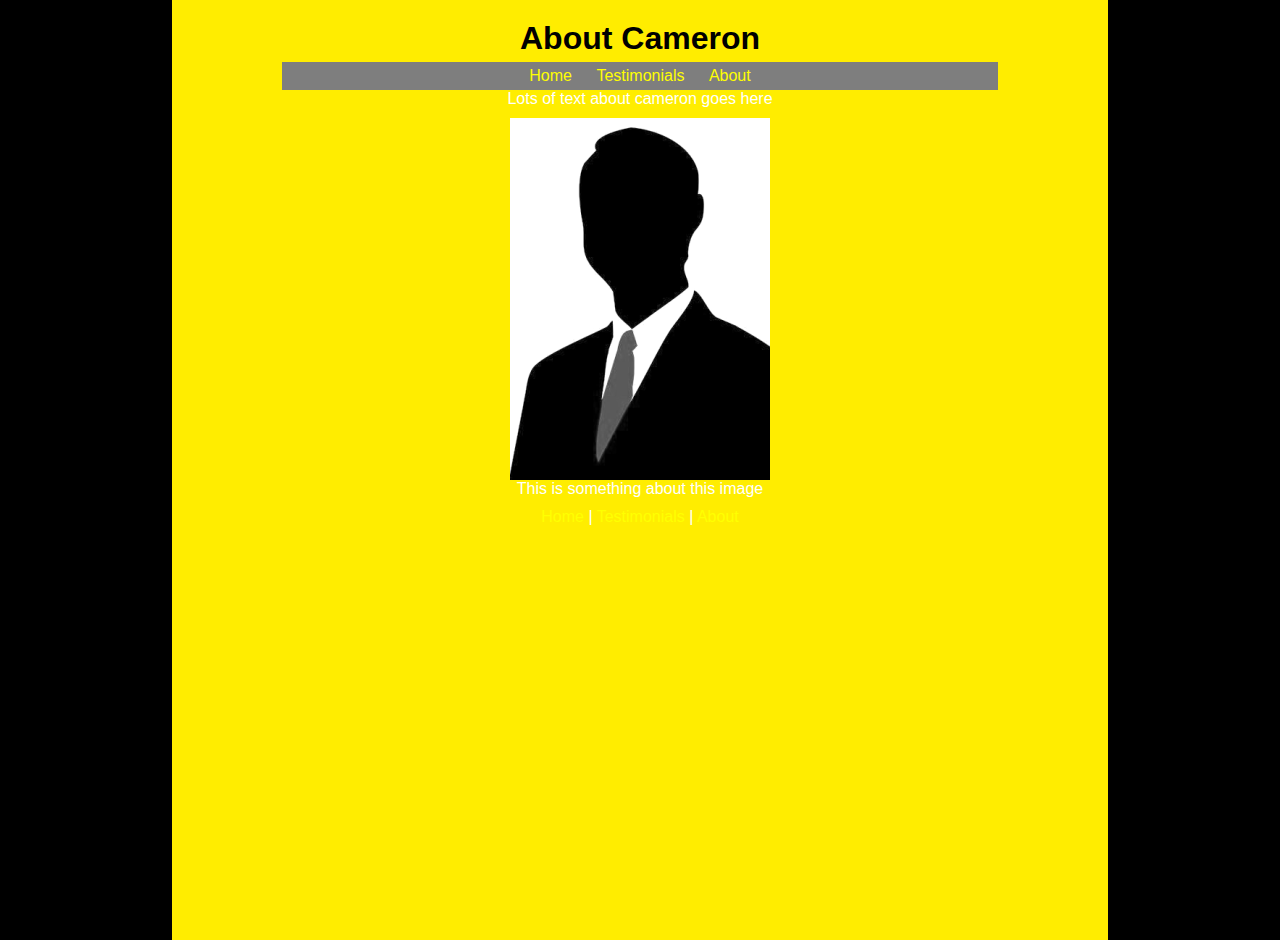
<file: about.html>
<!DOCTYPE html PUBLIC "-//W3C//DTD XHTML 1.0 Transitional//EN" "http://www.w3.org/TR/xhtml1/DTD/xhtml1-transitional.dtd">
<html xmlns="http://www.w3.org/1999/xhtml">
<head>
<meta http-equiv="Content-Type" content="text/html; charset=utf-8" />
<title>Home Page</title>

	<link type="text/css" rel="stylesheet" media="screen" href="style.css" />
    
</head>

<body>
	<div class="wrap">
    	<div class="header">
        	<h1>About Cameron</h1>
        </div>
        
        <!----------------------Navigation----------------------------->
        
        <div class="nav-bar">
        	<ul>
            	<li><a href="index.html">Home<a></li>
                <li><a href="testimonials.html">Testimonials<a></li>
                <li><a href="about.html">About</a></li>
            </ul>
        </div>
        
        <!-----------------------Main Content Goes Here------------------>
        
        <div class="main-content">
        	<div class="center-content">
            	<p>Lots of text about cameron goes here</p>
                <div class="about-image">
                	<img src="img/profile.png">
                    <p>This is something about this image</p>
                </div>
            </div>
        </div>
        
        <!----------------------Footer---------------------------------------->
        
        <div class="footer">
        	<p>
            	<a href="index.html">Home</a> | 
                <a href="testimonials.html">Testimonials</a> | 
                <a href="about.html">About</a>
            </p>
        </div>
    </div>
</body>
</html>
</file>
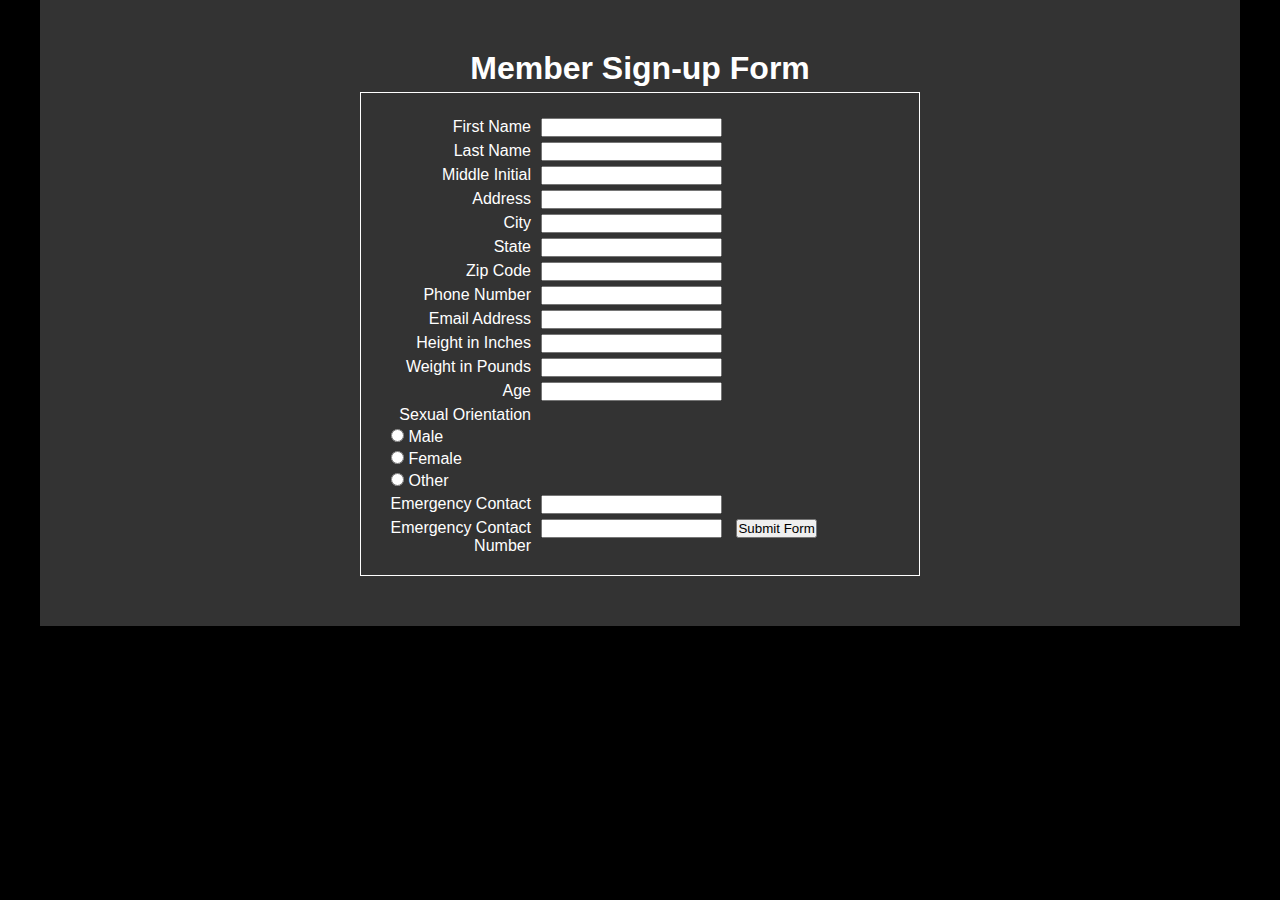
<file: cam-online-form-1.html>
<!DOCTYPE HTML>
<html>
<head>
<meta http-equiv="Content-Type" content="text/html; charset=utf-8">
<title>Untitled Document</title>
<link type="text/css" rel="stylesheet" media="screen" href="forms.css" />
</head>

<body>
<div class="main">
	<h1>Member Sign-up Form</h1>
	<form>
        <fieldset>
            <label for="fname">First Name</label>
            <input type="text" name="" size="" tabindex="" />
            <br />
            <label for="lname">Last Name</label>
            <input type="text" name="" size="" tabindex="" />
            <br />
            <label for="initial">Middle Initial</label>
            <input type="text" name="initial" size="" tabindex="" />
            <br />
            <label for="address">Address</label>
            <input type="text" name="address" size="" tabindex="" />
            <br />
            <label for="city">City</label>
            <input type="text" name="city" size="" tabindex="" />
            <br />
            <label for="state">State</label>
            <input type="text" name="state" size="" tabindex="" />
            <br />
            <label for="zipcode">Zip Code</label>
            <input type="text" name="zipcode" size="" tabindex="" />
            <br />
            <label for="phone">Phone Number</label>
            <input type="phone" name="phone" size="" tabindex="" />
            <br />
            <label for="email">Email Address</label>
            <input type="email" name="email" size="" tabindex="" />
            <br />
            <label for="height">Height in Inches</label>
            <input type="text" name="height" size="" tabindex="" />
            <br />
            <label for="weight">Weight in Pounds</label>
            <input type="text" name="weight" size="" tabindex="" />
            <br />
            <label for="age">Age</label>
            <input type="text" name="age" size="" tabindex="" />
            <br />
            <label for="sex">Sexual Orientation</label><br />
            <input type="radio" name="sex" value="male" tabindex="" /> Male<br />
            <input type="radio" name="sex" value="female" tabindex="" /> Female<br />
            <input type="radio" name="sex" value="other" tabindex="" /> Other
            <br />
            <label for="e-contact">Emergency Contact</label>
            <input type="text" name="e-contact" size="" tabindex="" />
            <br />
            <label for="e-contact-number">Emergency Contact Number</label>
            <input type="phone" name="e-contact-number" size="" tabindex="" />
            
            <input type="submit" name="submit" value="Submit Form" />
        </fieldset>
    </form>
</div>
</body>
</html>
</file>
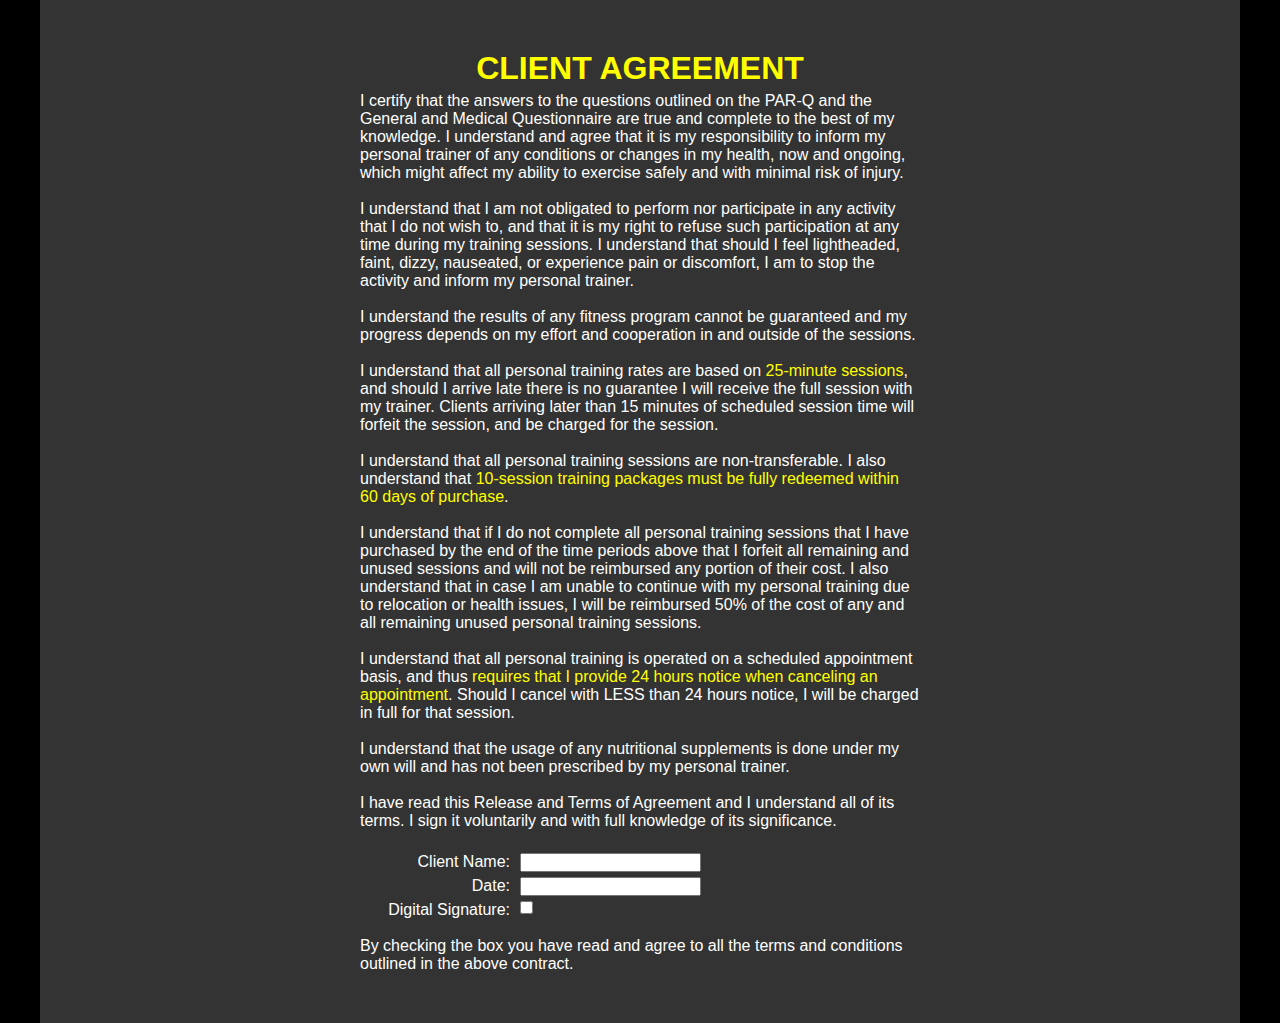
<file: client-agreement.html>
<!DOCTYPE HTML>
<html>
<head>
<meta http-equiv="Content-Type" content="text/html; charset=utf-8">
<title>User Agreement</title>
<link type="text/css" rel="stylesheet" media="screen" href="forms.css" />
</head>

<body>
    <div class="main">
        <form>
        <h1>CLIENT AGREEMENT</h1>
            <p>I certify that the answers to the questions outlined on the PAR-Q and the General and Medical Questionnaire are true and complete to the best of my knowledge. I understand and agree that it is my responsibility to inform my personal trainer of any conditions or changes in my health, now and ongoing, which might affect my ability to exercise safely and with minimal risk of injury.</p>
            	<br />
            <p>I understand that I am not obligated to perform nor participate in any activity that I do not wish to, and that it is my right to refuse such participation at any time during my training sessions. I understand that should I feel lightheaded, faint, dizzy, nauseated, or experience pain or discomfort, I am to stop the activity and inform my personal trainer.</p>
            	<br />
            <p>I understand the results of any fitness program cannot be guaranteed and my progress depends on my effort and cooperation in and outside of the sessions.</p>
            	<br />
            <p>I understand that all personal training rates are based on <span>25-minute sessions</span>, and should I arrive late there is no guarantee I will receive the full session with my trainer. Clients arriving later than 15 minutes of scheduled session time will forfeit the session, and be charged for the session.</p>
            	<br />
            <p>I understand that all personal training sessions are non-transferable. I also understand that <span>10-session training packages must be fully redeemed within 60 days of purchase</span>.</p>
            	<br />
            <p>I understand that if I do not complete all personal training sessions that I have purchased by the end of the time periods above that I forfeit all remaining and unused sessions and will not be reimbursed any portion of their cost. I also understand that in case I am unable to continue with my personal training due to relocation or health issues, I will be reimbursed 50% of the cost of any and all remaining unused personal training sessions.</p>
            	<br />
            <p>I understand that all personal training is operated on a scheduled appointment basis, and thus <span>requires that I provide 24 hours notice when canceling an appointment</span>. Should I cancel with LESS than 24 hours notice, I will be charged in full for that session.</p>
            	<br />
            <p>I understand that the usage of any nutritional supplements is done under my own will and has not been prescribed by my personal trainer.</p>
            	<br />
            <p>I have read this Release and Terms of Agreement and I understand all of its terms. I sign it voluntarily and with full knowledge of its significance.</p>
            	<br />
                <label for="name">Client Name: </label>
                <input type="text" name="name" />
                	<br />
                <label for="date">Date: </label>
                <input type="text" name="date" />
                	<br />
                <label for="signature">Digital Signature: </label>
                <input type="checkbox" name="signature" />
                <br />
                <br />
            <p>By checking the box you have read and agree to all the terms and conditions outlined in the above contract.</p>
        </form>
    </div>
</body>
</html>
</file>
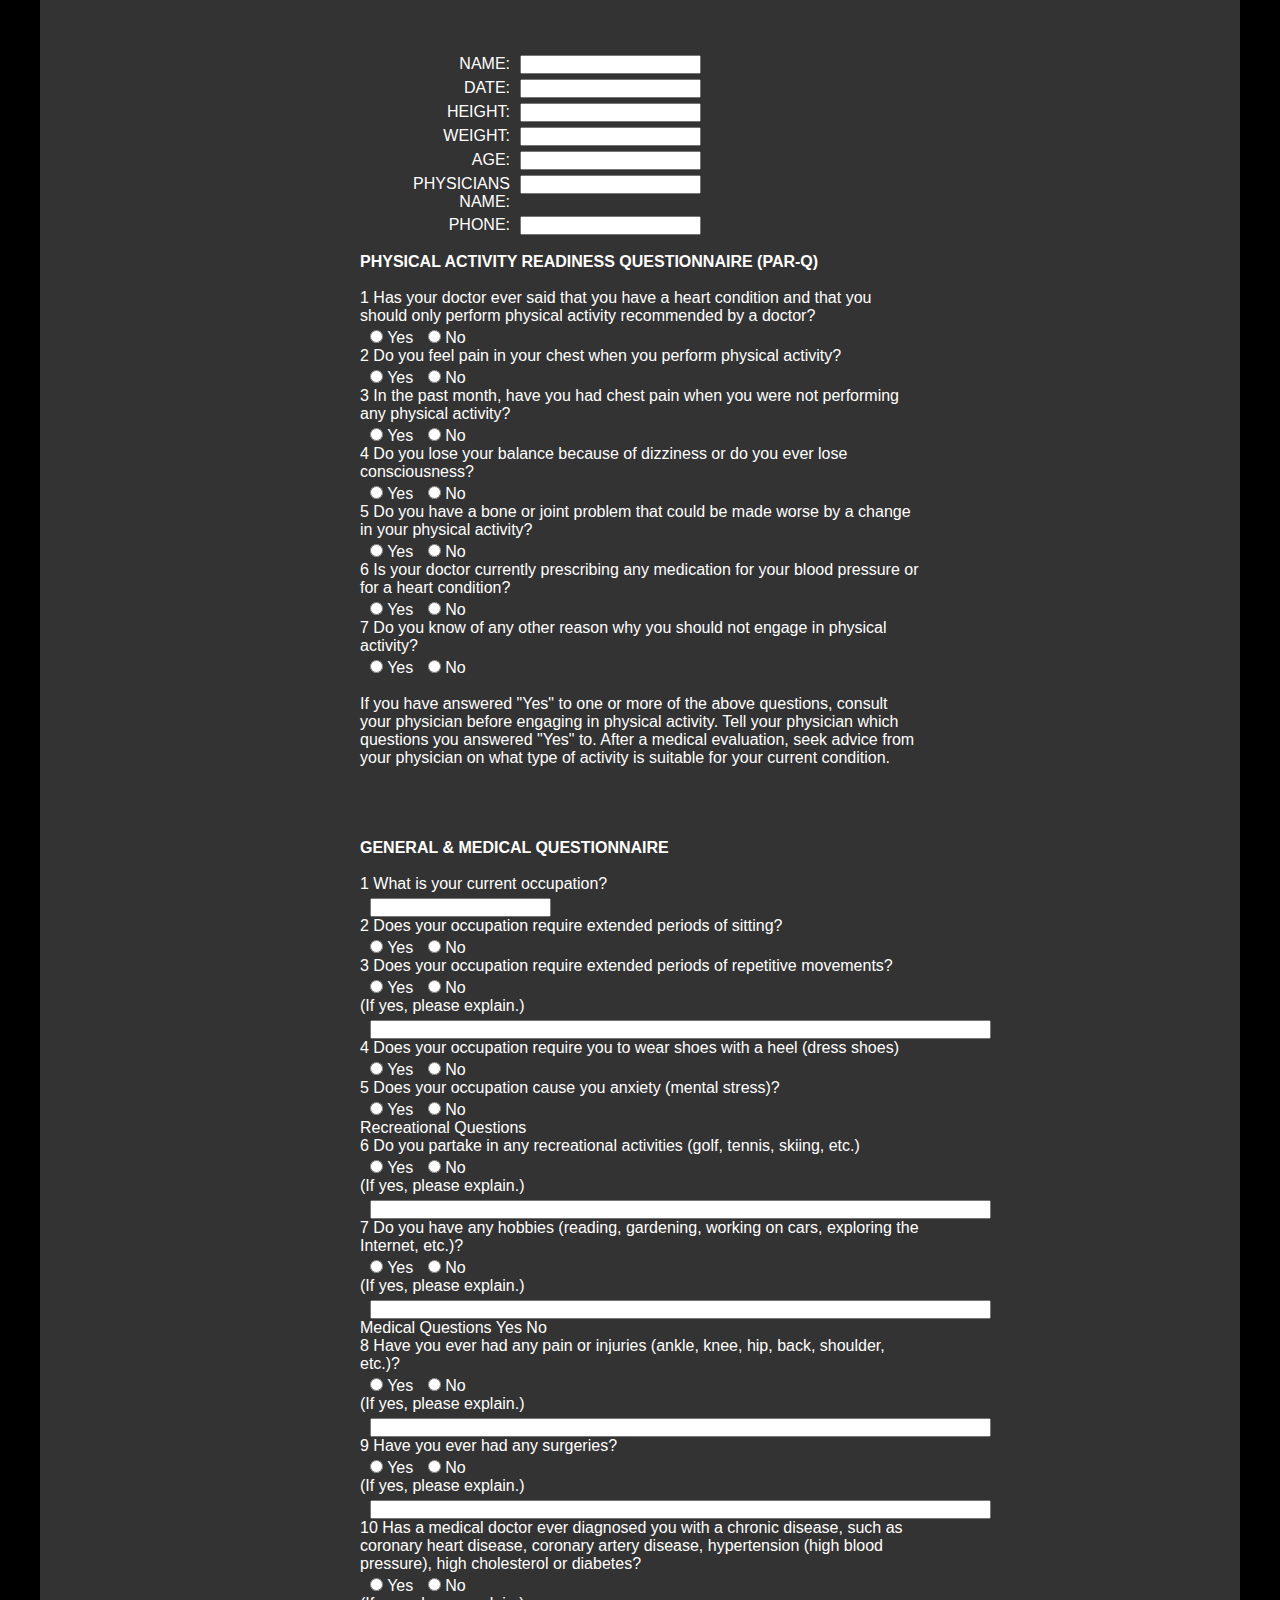
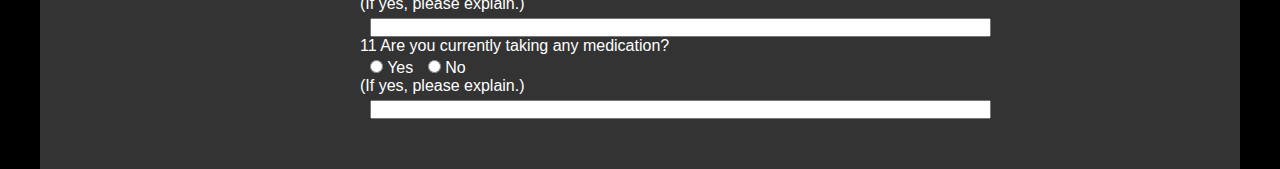
<file: nasm-form.html>
<!DOCTYPE html PUBLIC "-//W3C//DTD XHTML 1.0 Transitional//EN" "http://www.w3.org/TR/xhtml1/DTD/xhtml1-transitional.dtd">
<html xmlns="http://www.w3.org/1999/xhtml">
<head>
<meta http-equiv="Content-Type" content="text/html; charset=utf-8" />
<title>Physical Activity Readiness Questionnaire(PAR-Q)</title>
<link type="text/css" rel="stylesheet" media="screen" href="forms.css" />
</head>

<body>
    <div class="main">
        <form>
            <label for="name">NAME: </label>
            <input type="text" name="name" />
            	<br />
            <label for="date">DATE: </label>
            <input type="text" name="date" />
            	<br />
            <label for="height">HEIGHT: </label>
            <input type="text" name="height" />
            	<br />
            <label for="weight">WEIGHT: </label>
            <input type="text" name="weight" />
            	<br />
            <label for="age">AGE: </label>
            <input type="text" name="age" />
            	<br />
            <label for="phys-name">PHYSICIANS NAME: </label>
            <input type="text" name="phys-name" />
            	<br />
            <label for="phone">PHONE: </label>
            <input type="text" name="phone" />
            	<br />
        		<br />
        <h4>PHYSICAL ACTIVITY READINESS QUESTIONNAIRE (PAR-Q)</h4>
        	<br />
        
        <p>1 Has your doctor ever said that you have a heart condition and that you should
        only perform physical activity recommended by a doctor?</p>
        	<input type="radio" name="yes" /> Yes
            <input type="radio" name="no" /> No
            	<br />
        <p>2 Do you feel pain in your chest when you perform physical activity?</p>
        	<input type="radio" name="yes" /> Yes
            <input type="radio" name="no" /> No
            	<br />
        <p>3 In the past month, have you had chest pain when you were not performing any
        physical activity?</p>
        	<input type="radio" name="yes" /> Yes
            <input type="radio" name="no" /> No
            	<br />
        <p>4 Do you lose your balance because of dizziness or do you ever lose
        consciousness?</p>
        	<input type="radio" name="yes" /> Yes
            <input type="radio" name="no" /> No
            	<br />
        <p>5 Do you have a bone or joint problem that could be made worse by a change in
        your physical activity?</p>
        	<input type="radio" name="yes" /> Yes
            <input type="radio" name="no" /> No
            	<br />
        <p>6 Is your doctor currently prescribing any medication for your blood pressure or
        for a heart condition?</p>
        	<input type="radio" name="yes" /> Yes
            <input type="radio" name="no" /> No
            	<br />
        <p>7 Do you know of any other reason why you should not engage in physical
        activity?</p>
        	<input type="radio" name="yes" /> Yes
            <input type="radio" name="no" /> No
            	<br />
        	<br />
        <p>If you have answered "Yes" to one or more of the above questions, consult your physician before
        engaging in physical activity. Tell your physician which questions you answered "Yes" to. After a
        medical evaluation, seek advice from your physician on what type of activity is suitable for your
        current condition.</p>
        	<br />
            	<br />
                	<br />
                    	<br />
        <h4>GENERAL & MEDICAL QUESTIONNAIRE</h4>
        	<br />
      
        <p>1 What is your current occupation?</p>
        	<input type="text" name="occupation" />
        <p>2 Does your occupation require extended periods of sitting?</p>
        	<input type="radio" name="yes" /> Yes
            <input type="radio" name="no" /> No
            	<br />
        <p>3 Does your occupation require extended periods of repetitive movements?</p>
        	<input type="radio" name="yes" /> Yes
            <input type="radio" name="no" /> No
            	<br />
        <p>(If yes, please explain.)</p>
        	<input type="text" name="yes-explain" size="75" />
        		<br />
        <p>4 Does your occupation require you to wear shoes with a heel (dress shoes)</p>
        	<input type="radio" name="yes" /> Yes
            <input type="radio" name="no" /> No
            	<br />
        <p>5 Does your occupation cause you anxiety (mental stress)?</p>
        	<input type="radio" name="yes" /> Yes
            <input type="radio" name="no" /> No
            	<br />
        
        Recreational Questions
        
        <p>6 Do you partake in any recreational activities (golf, tennis, skiing, etc.)</p>
        	<input type="radio" name="yes" /> Yes
            <input type="radio" name="no" /> No
            	<br />
        <p>(If yes, please explain.)</p>
        	<input type="text" name="yes-explain" size="75" />
        		<br />
        <p>7 Do you have any hobbies (reading, gardening, working on cars, exploring the Internet,
        etc.)?</p>
        	<input type="radio" name="yes" /> Yes
            <input type="radio" name="no" /> No
            	<br />
        <p>(If yes, please explain.)</p>
        	<input type="text" name="yes-explain" size="75" />
        		<br />
        Medical Questions Yes No
        <p>8 Have you ever had any pain or injuries (ankle, knee, hip, back, shoulder, etc.)?</p>
        	<input type="radio" name="yes" /> Yes
            <input type="radio" name="no" /> No
            	<br />
        <p>(If yes, please explain.)</p>
        	<input type="text" name="yes-explain" size="75" />
        		<br />
        <p>9 Have you ever had any surgeries?</p>
        	<input type="radio" name="yes" /> Yes
            <input type="radio" name="no" /> No
            	<br />
        <p>(If yes, please explain.)</p>
        	<input type="text" name="yes-explain" size="75" />
        		<br />
        <p>10 Has a medical doctor ever diagnosed you with a chronic disease, such as
        coronary heart disease, coronary artery disease, hypertension (high blood
        pressure), high cholesterol or diabetes?</p>
        	<input type="radio" name="yes" /> Yes
            <input type="radio" name="no" /> No
            	<br />
        <p>(If yes, please explain.)</p>
        	<input type="text" name="yes-explain" size="75" />
        		<br />
        <p>11 Are you currently taking any medication?</p>
        	<input type="radio" name="yes" /> Yes
            <input type="radio" name="no" /> No
            	<br />
        <p>(If yes, please explain.)</p>
        	<input type="text" name="yes-explain" size="75" />
        		<br /> 
        </form>
    </div>
</body>
</html>
</file>
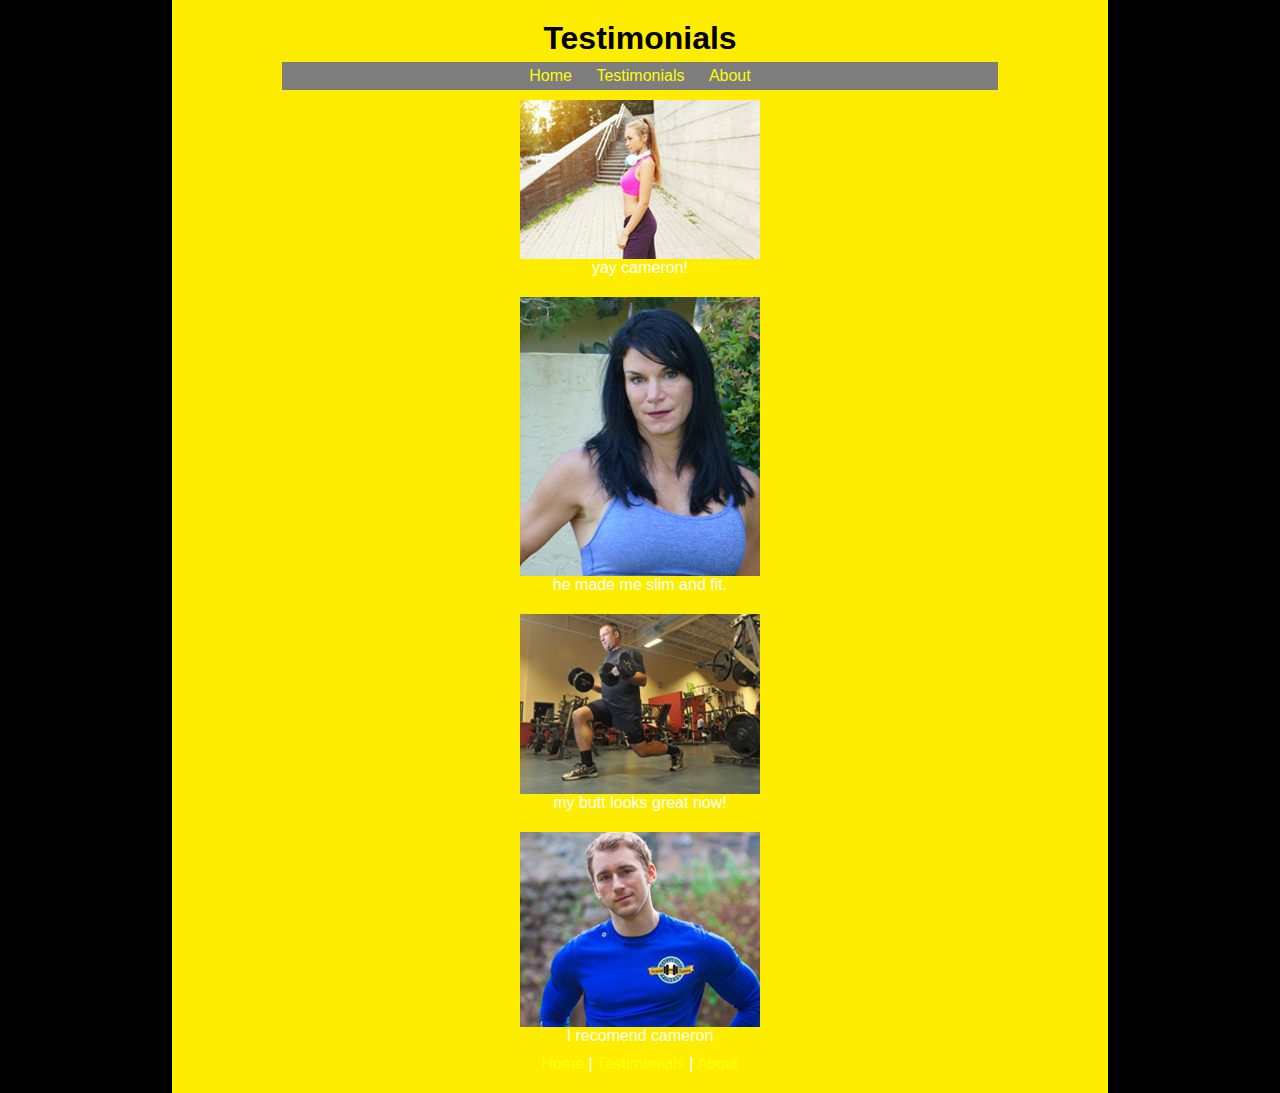
<file: testimonials.html>
<!DOCTYPE html PUBLIC "-//W3C//DTD XHTML 1.0 Transitional//EN" "http://www.w3.org/TR/xhtml1/DTD/xhtml1-transitional.dtd">
<html xmlns="http://www.w3.org/1999/xhtml">
<head>
<meta http-equiv="Content-Type" content="text/html; charset=utf-8" />
<title>Home Page</title>

	<link type="text/css" rel="stylesheet" media="screen" href="style.css" />
    
</head>

<body>
	<div class="wrap">
    	<div class="header">
        	<h1>Testimonials</h1>
        </div>
        
        <!----------------------Navigation----------------------------->
        
        <div class="nav-bar">
        	<ul>
            	<li><a href="index.html">Home<a></li>
                <li><a href="testimonials.html">Testimonials<a></li>
                <li><a href="about.html">About</a></li>
            </ul>
        </div>
        
        <!-----------------------Main Content Goes Here------------------>
        
        <div class="main-content">
        	<div class="center-content">
                <div class="testimonial-box">
                	<img src="img/client.jpg" />
                    <p>yay cameron!</p>
             	</div>
                
                <div class="testimonial-box">
                	<img src="img/client2.jpg" />
                    <p>he made me slim and fit.</p>
             	</div>
                
                <div class="testimonial-box">
                	<img src="img/client3.jpg" />
                    <p>my butt looks great now!</p>
             	</div>
                
                <div class="testimonial-box">
                	<img src="img/client4.jpg" />
                    <p>I recomend cameron</p>
             	</div>
            </div>
        </div>
        
        <!----------------------Footer---------------------------------------->
        
        <div class="footer">
        	<p>
            	<a href="index.html">Home</a> | 
                <a href="testimonials.html">Testimonials</a> | 
                <a href="about.html">About</a>
            </p>
        </div>
    </div>
</body>
</html>
</file>
<file: style.css>
* {margin:0; padding:0;}
body {background:black; font:100% verdana,arial,sans-serif;}
h1 {text-align:center; font-size:2em; color:black;}
.wrap {margin:auto; padding:20px; min-height:900px; max-width:1200px; width:70%; background:#FFED00;}

/*************************************/
/***********Navigation****************/
/*************************************/

.nav-bar {margin:auto; padding:0; width:80%; background:#7E7E7E;}
ul {margin:0; padding:0; list-style:none; text-align:center;}
ul li {display:inline-block; padding:5px 10px; background:#7E7E7E;}
a {text-decoration:none;}
a:visited,
a:active,
a:link {color:#FF0;}
a:hover {background:#FFED00; color:black;}

/***************************************/
/***********Content*********************/
/***************************************/

.main-content {width:100%;}
.flex-slide-container {margin:0 auto 0; padding:0; width:70%;}
fieldset {margin:auto; padding:5px; width:300px; background:#FF0;}
.center-content {margin:auto; padding:0;}
.center-content p {text-align:center;}
.testimonial-box {margin:auto; padding:10px; width:70%;}
.testimonial-box img {display:block; margin:auto;}
.about-image{margin:auto; padding:10px; width:70%;}
.about-image img {display:block; margin:auto;}
.footer {text-align:center;}

/****************************************/
/************Form************************/
/****************************************/

body {color:white;}
.main {width:80%; margin:auto; padding:50px 0 50px; background:#333;}
.error {color: #FF0000;}
h1 {padding-bottom:5px;}
form {margin: auto; padding: 0; min-width: 500px; max-width: 600px; width: 70%;}
form fieldset {border-color:#fff; border-width:1px; border-style:solid; padding:20px; margin:0;}
form fieldset legend {font-size:1.1em;}
form label {display: block; float: left; width: 150px; padding: 0; margin: 5px 0 0; text-align: right;}
form input, form textarea {width:auto; margin:5px 0 0 10px;}
form input#reset {margin-left:0px;}
textarea {overflow: auto;}
form small {display: block; margin: 0 0 5px 160px; padding: 1px 3px; font-size: 88%;}
form .required{font-weight:bold;}
form br {clear:left;}
form h1, form span {color:yellow;}
</file>
<file: forms.css>
@charset "utf-8";
/* CSS Document */

* {margin:0; padding:0;}
body {font:100% verdana,arial,sans-serif; color:white; background:#000;}
.main {width:1200px; margin:auto; padding:50px 0 50px; background:#333;}
.error {color: #FF0000;}
h1 {padding-bottom:5px; text-align:center;}
form {margin: auto; padding: 0; min-width: 500px; max-width: 600px; width: 560px;}
form fieldset {border-color:#fff; border-width:1px; border-style:solid; padding:20px; margin:0;}
form fieldset legend {font-size:1.1em;}
form label {display: block; float: left; width: 150px; padding: 0; margin: 5px 0 0; text-align: right;}
form input, form textarea {width:auto; margin:5px 0 0 10px;}
form input#reset {margin-left:0px;}
textarea {overflow: auto;}
form small {display: block; margin: 0 0 5px 160px; padding: 1px 3px; font-size: 88%;}
form .required{font-weight:bold;}
form br {clear:left;}
form h1, form span {color:yellow;}
</file>
